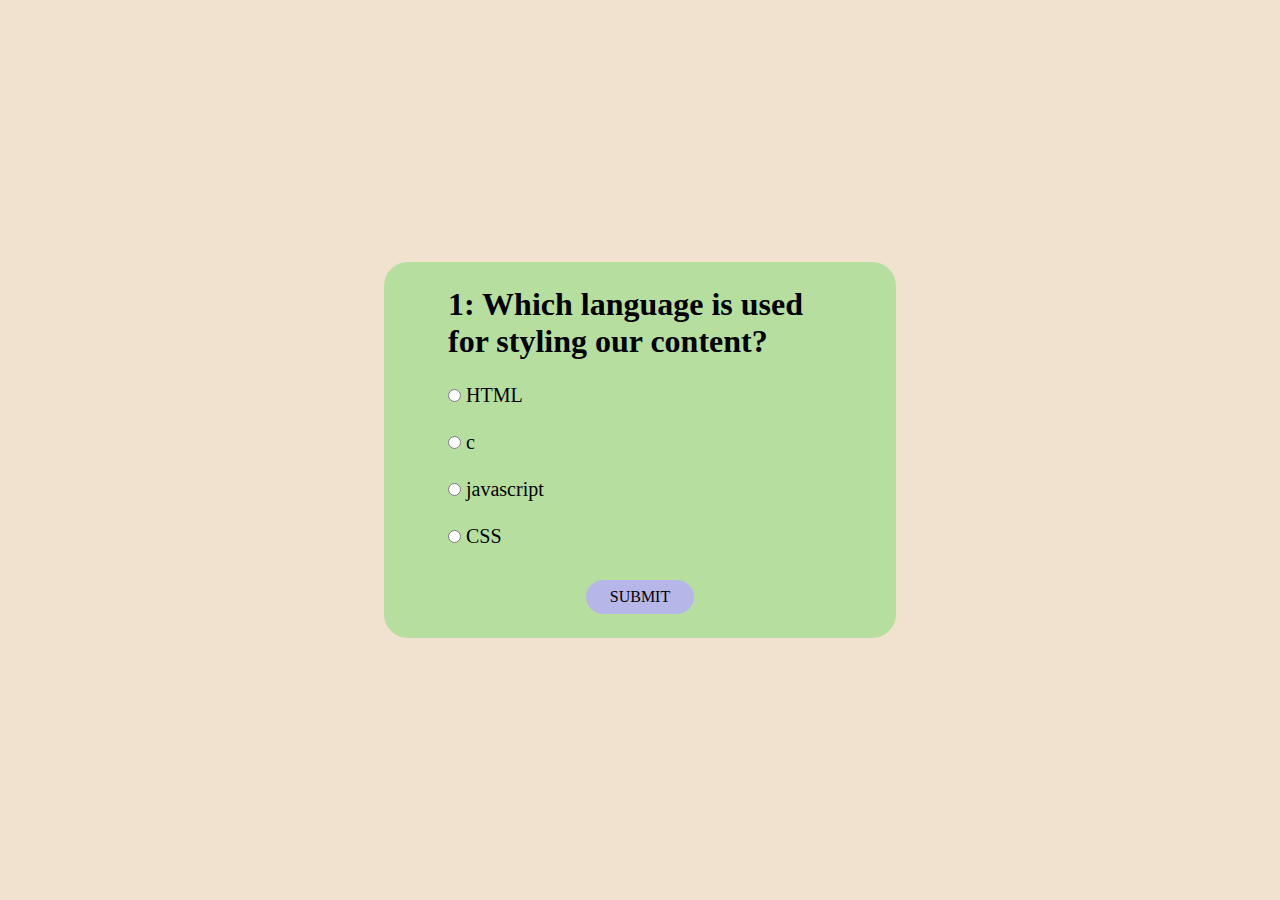
<file: index.html>
<!DOCTYPE html>
<html lang="en">

    <head>
        <meta charset="UTF-8">
        <meta http-equiv="X-UA-Compatible" content="IE=edge">
        <meta name="viewport" content="width=device-width, initial-scale=1.0">
        <title>Quiz</title>
        <link rel="stylesheet" href="style.css">
    </head>

    <body>
        <div class="container">
            <div class="main">
                <h2 class="question">Quiz</h2>
                <ul>
                    <li>
                        <input type="radio" name="answer" id="a" class="answer">
                        <label for="a" id="option1"> Answer options </label>
                    </li>
                    <li>
                        <input type="radio" name="answer" id="b" class="answer">
                        <label for="b" id="option2"> Answer options</label>
                    </li>

                    <li>
                        <input type="radio" name="answer" id="c" class="answer">
                        <label for="c" id="option3"> Answer options</label>
                    </li>

                    <li>
                        <input type="radio" name="answer" id="d" class="answer">
                        <label for="d" id="option4"> Answer options </label>
                    </li>
                </ul>
                <button id="submit"> submit </button>
                <div id="showscore" class="scorearea"> </div>
            </div>
        </div>

        <script type="text/javascript" src="quiz.js"></script>
    </body>

</html>
</file>
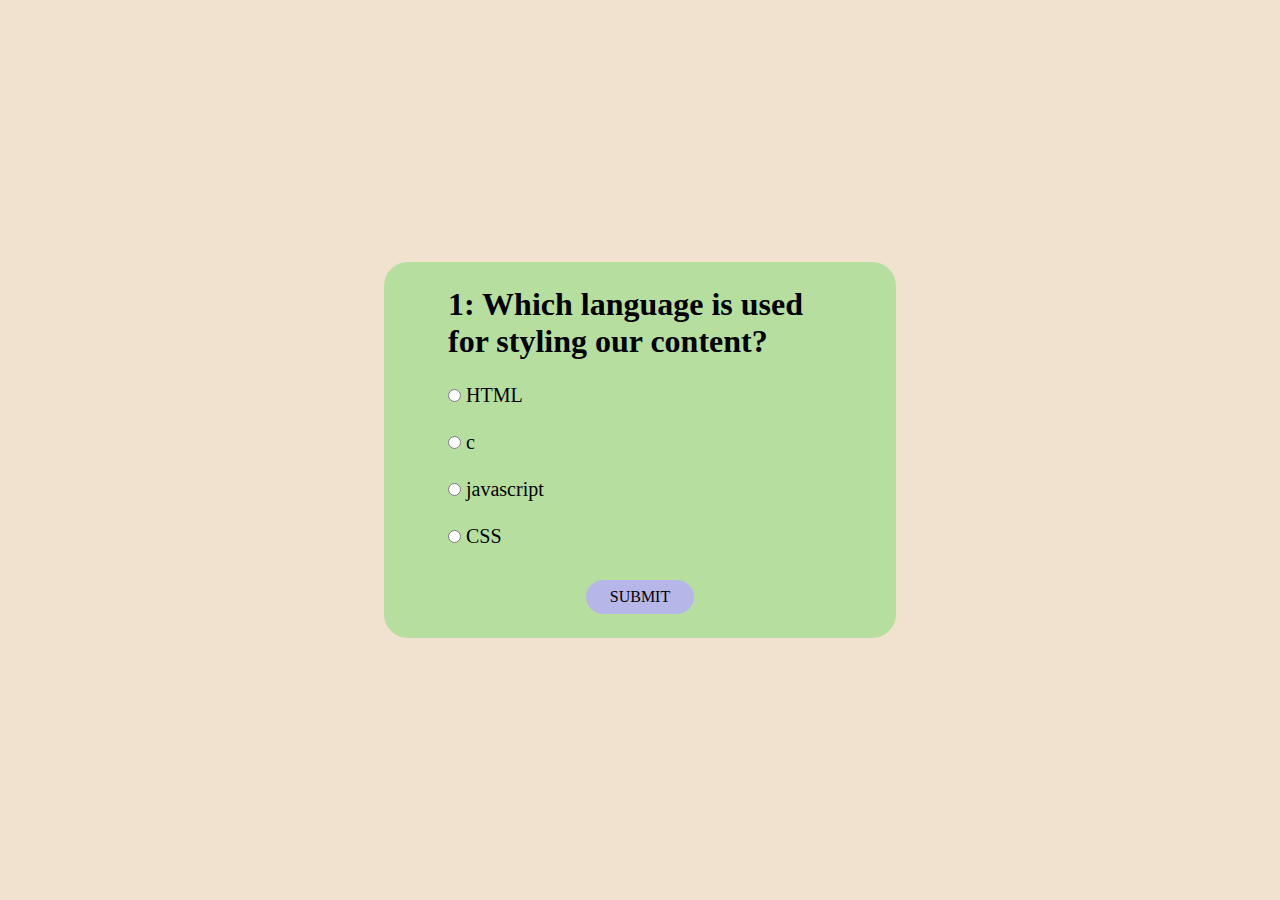
<file: quiz.html>
<!DOCTYPE html>
<html lang="en">

    <head>
        <meta charset="UTF-8">
        <meta http-equiv="X-UA-Compatible" content="IE=edge">
        <meta name="viewport" content="width=device-width, initial-scale=1.0">
        <title>Quiz</title>
        <link rel="stylesheet" href="style.css">
    </head>

    <body>
        <div class="container">
            <div class="main">
                <h2 class="question">Quiz</h2>
                <ul>
                    <li>
                        <input type="radio" name="answer" id="a" class="answer">
                        <label for="a" id="option1"> Answer options </label>
                    </li>
                    <li>
                        <input type="radio" name="answer" id="b" class="answer">
                        <label for="b" id="option2"> Answer options</label>
                    </li>

                    <li>
                        <input type="radio" name="answer" id="c" class="answer">
                        <label for="c" id="option3"> Answer options</label>
                    </li>

                    <li>
                        <input type="radio" name="answer" id="d" class="answer">
                        <label for="d" id="option4"> Answer options </label>
                    </li>
                </ul>
                <button id="submit"> submit </button>
                <div id="showscore" class="scorearea"> </div>
            </div>
        </div>

        <script type="text/javascript" src="quiz.js"></script>
    </body>

</html>
</file>
<file: style.css>
* {
    margin: 0;
    padding: 0;
    box-sizing: border-box;
    font-family: cursive;
}

html {
    font-size: 50%;
}

.container {
    width: 100vw;
    min-height: 100vh;
    display: grid;
    place-items: center;
    background-color: rgb(240, 226, 207);
}

.main {
    width: 40vw;
    background-color: rgb(182, 223, 159);
    padding: 3rem 8rem;
    border-radius: 3rem;
}

.main h2 {
    font-size: 4rem;
    margin-top: 1rem 0 4rem 0;
}

.main li {
    font-size: 2.5rem;
    margin-top: 3rem;
    list-style: none;
}

input {
    cursor: pointer;
}

#submit,
.btn {
    padding: 1rem 3rem;
    outline: none;
    font-size: 2rem;
    display: block;
    margin: auto;
    border: none;
    text-transform: uppercase;
    background-color: rgb(182, 182, 232);
    border-radius: 3rem;
    margin-top: 4rem;
    font-family: cursive;
    cursor: pointer;
}

#submit:hover {
    background-color: rgb(255, 255, 255);
}

#showscore {
    background-color: rgb(255, 220, 220);
    margin-top: 2.5rem;
    padding: 3rem 4rem;
    border-radius: 5rem;
}

#showscore h3 {
    font-size: 2rem;
    text-align: center;
    font-family: cursive;
}

#showscore .btn {
    margin-top: 2rem;
    background-color: rgb(239, 165, 195);
    color: black;
}

.scorearea {
    display: none;
}
</file>
